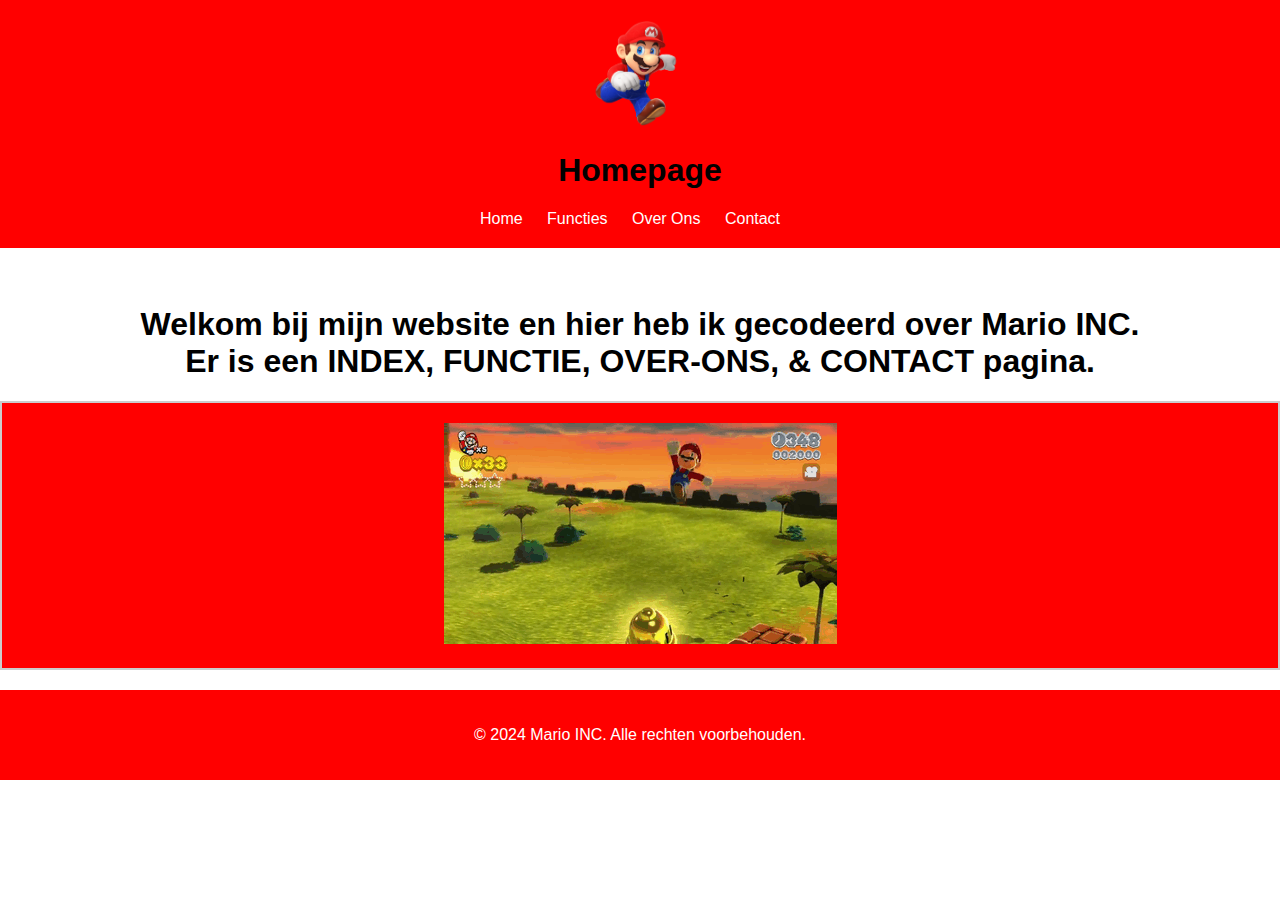
<file: index.html>
<!DOCTYPE html>
<html lang="nl">
<head>
    <meta charset="UTF-8">
    <meta name="viewport" content="width=device-width, initial-scale=1.0">
    <meta name="description" content="Mohammed Fadiga: Portofolio: Mario INC Website.">

    <title>Mario INC</title>
    <link rel="stylesheet" href="styles.css">
</head>
<body>
    <header>
        <img src="img/logo.jpg" alt="Mario Logo foto" class="logo">
        <h1>Homepage</h1>
        <nav>
            <ul>
                <li><a href="index.html">Home</a></li>
                <li><a href="functies.html">Functies</a></li>
                <li><a href="overons.html">Over Ons</a></li>
                <li><a href="contact.html">Contact</a></li>
            </ul>
        </nav>
    </header>
    <br>
        <br>
            <h1>Welkom bij mijn website en hier heb ik gecodeerd over Mario INC. <br>
               Er is een INDEX, FUNCTIE, OVER-ONS, & CONTACT pagina. <br> </h1>
        </section>
        <section class="gif-container">
            <center><img src="img/3.gif" alt="SM3DW Logo homepage"></center>
        </section>
    </main>
    <footer>
        <p>&copy; 2024 Mario INC. Alle rechten voorbehouden.</p>
    </footer>
</body>
</html>
</file>
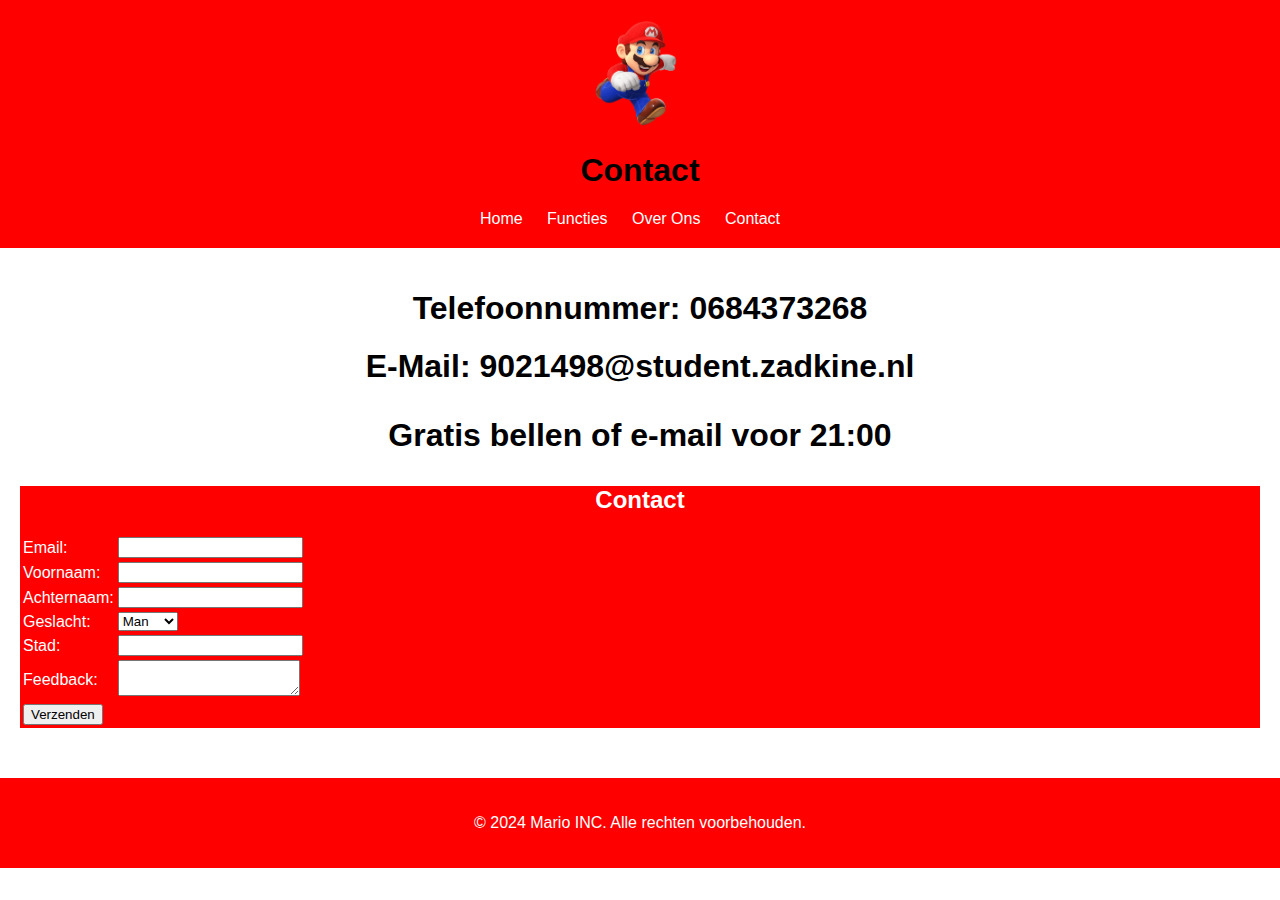
<file: contact.html>
<!DOCTYPE html>
<html lang="nl">
<head>
    <meta charset="UTF-8">
    <meta name="viewport" content="width=device-width, initial-scale=1.0">
    <meta name="description" content="Mohammed Fadiga: Portofolio: Mario INC Website.">
    <title>MARIO</title>
    <link rel="stylesheet" href="styles.css">
</head>
<body>
    <header>
        <img src="img/logo.jpg" alt="Mario Logo foto" class="logo">
        <h1>Contact</h1>

        <nav>
            <ul>
                <li><a href="index.html">Home</a></li>
                <li><a href="functies.html">Functies</a></li>
                <li><a href="overons.html">Over Ons</a></li>
                <li><a href="contact.html">Contact</a></li>
            </ul>
        </nav>
    </header>
    <main>
        <h1>Telefoonnummer: 0684373268</h1>
        <h1>E-Mail: 9021498@student.zadkine.nl <br>
            <p>Gratis bellen of e-mail voor 21:00</p>
        </h1>
        <section>
            <h2>Contact</h2>
            <form action="#" method="post">
                <table>
                    <tr>
                        <td>Email:</td>
                        <td><input type="email" name="email"></td>
                    </tr>
                    <tr>
                        <td>Voornaam:</td>
                        <td><input type="text" name="voornaam"></td>
                    </tr>
                    <tr>
                        <td>Achternaam:</td>
                        <td><input type="text" name="achternaam"></td>
                    </tr>
                    <tr>
                        <td>Geslacht:</td>
                        <td>
                            <select name="geslacht">
                                <option value="man">Man</option>
                                <option value="vrouw">Vrouw</option>
                                <option value="ander">Ander</option>
                            </select>
                        </td>
                    </tr>
                    <tr>
                        <td>Stad:</td>
                        <td><input type="text" name="stad"></td>
                    </tr>
                    <tr>
                        <td>Feedback:</td>
                        <td><textarea name="feedback"></textarea></td>
                    </tr>
                    <tr>
                        <td colspan="2"><input type="submit" value="Verzenden"></td>
                    </tr>
                </table>
            </form>
        </section>
    </main>

    <footer>
        <p>&copy; 2024 Mario INC. Alle rechten voorbehouden.</p>
    </footer>

</body>
</html>
</file>
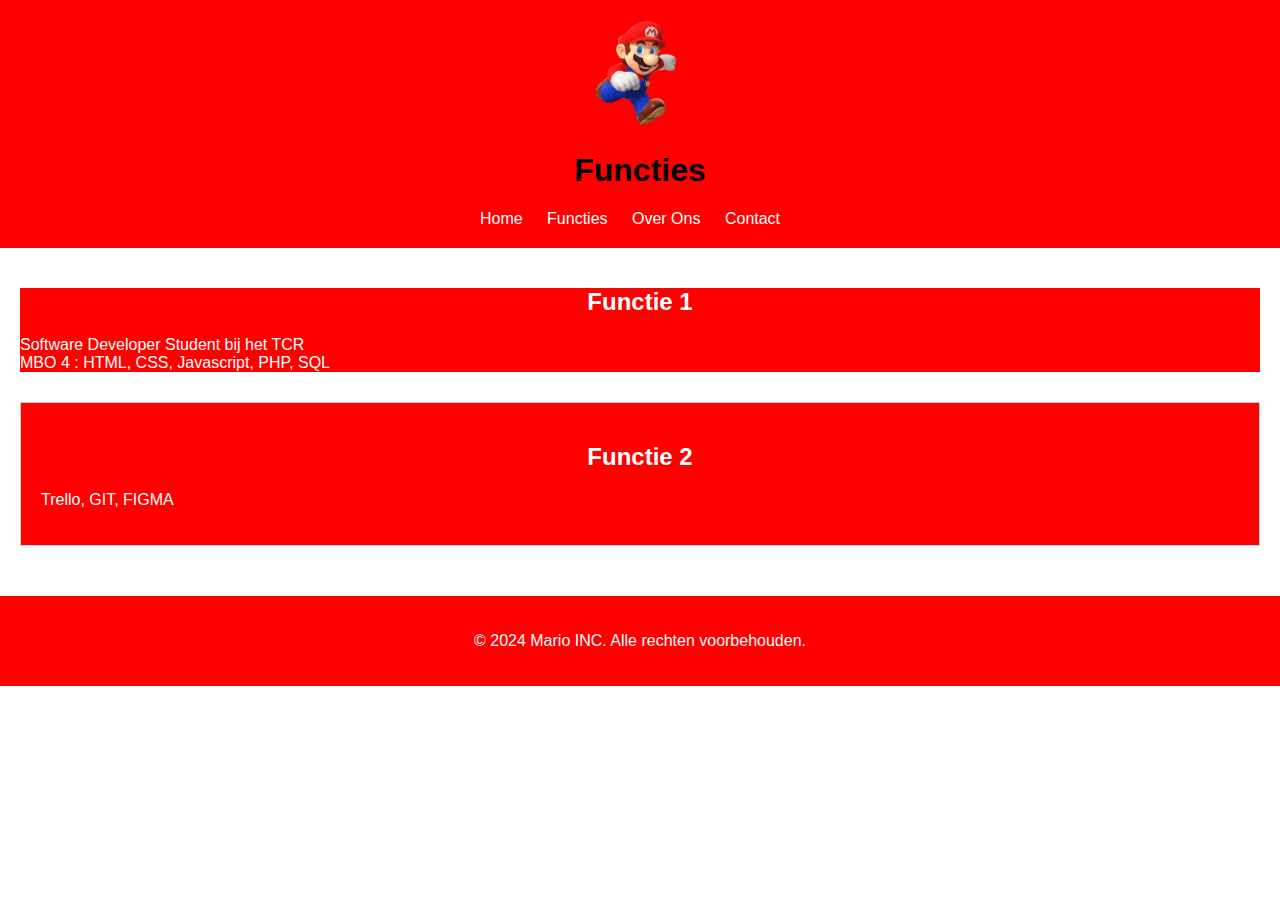
<file: functies.html>
<!DOCTYPE html>
<html lang="nl">
<head>
    <meta charset="UTF-8">
    <meta name="viewport" content="width=device-width, initial-scale=1.0">
    <meta name="description" content="Mohammed Fadiga: Portofolio: Mario INC Website.">
    <title>Applicatie Naam</title>
    <link rel="stylesheet" href="styles.css">
</head>
<body>
    <header>
        <img src="img/logo.jpg" alt="Mario Logo foto" class="logo">
        <h1>Functies</h1>
        <nav>
            <ul>
                <li><a href="index.html">Home</a></li>
                <li><a href="functies.html">Functies</a></li>
                <li><a href="overons.html">Over Ons</a></li>
                <li><a href="contact.html">Contact</a></li>
            </ul>
        </nav>
    </header>
    
    <main>
        <section>
            <h2>Functie 1</h2>
            <p>Software Developer Student bij het TCR <br>
            MBO 4 : HTML, CSS, Javascript, PHP, SQL</p>
        </section>
        
        <section class="functie">
            <article class="tekst">
                <h2>Functie 2</h2>
                <p>Trello, GIT, FIGMA </p>
        </section>
    </main>
    <footer>
        <p>&copy; 2024 Mario INC. Alle rechten voorbehouden.</p>
    </footer>
</file>
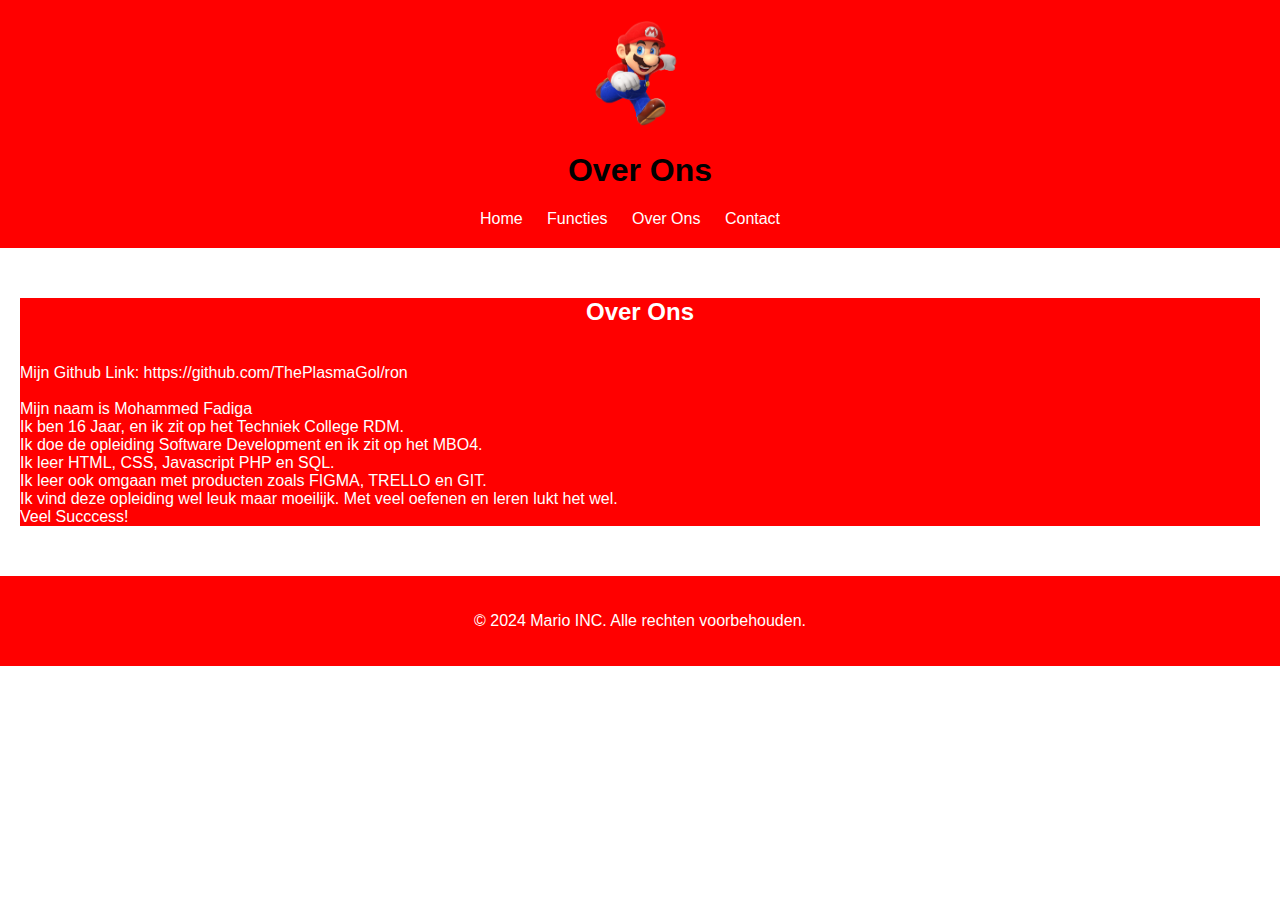
<file: overons.html>
<!DOCTYPE html>
<html lang="nl">
<head>
    <meta charset="UTF-8">
    <meta name="viewport" content="width=device-width, initial-scale=1.0">
    <meta name="description" content="Mohammed Fadiga: Portofolio: Mario INC Website.">
    <title>Applicatie Naam</title>
    <link rel="stylesheet" href="styles.css">
</head>
<body>
    <header>
        <img src="img/logo.jpg" alt="Mario Logo foto" class="logo">
        <h1>Over Ons</h1>
        <nav>
            <ul>
                <li><a href="index.html">Home</a></li>
                <li><a href="functies.html">Functies</a></li>
                <li><a href="overons.html">Over Ons</a></li>
                <li><a href="contact.html">Contact</a></li>
            </ul>
        </nav>
    </header>
    
    <main>
        <section>

            <!-- More articles for other features -->
        </section>
        
        <section>
            <h2>Over Ons</h2>

            <p> <br> Mijn Github Link: https://github.com/ThePlasmaGol/ron <br>
            <br> Mijn naam is Mohammed Fadiga <br>
            Ik ben 16 Jaar, en ik zit op het Techniek College RDM. <br>
            Ik doe de opleiding Software Development en ik zit op het MBO4. <br>
            Ik leer HTML, CSS, Javascript PHP en SQL. <br>
            Ik leer ook omgaan met producten zoals FIGMA, TRELLO en GIT. <br>
            Ik vind deze opleiding wel leuk maar moeilijk. Met veel oefenen en leren lukt het wel. <br>
            Veel Succcess! </p>
        </section>
    </main>

    <footer>
        <p>&copy; 2024 Mario INC. Alle rechten voorbehouden.</p>
    </footer>
</body>
</html>
</file>
<file: styles.css>
*,
*::before,
*::after {
  box-sizing: border-box;
}

body {
  font-family: Arial, sans-serif;
  margin: 0;
  padding: 0;
}

header {
  background-color: #ff0000;
  color: #000000;
  padding: 20px;
  text-align: center;
}
header img.logo {
  position: relative;
  width: 100px;
  height: auto;
  z-index: 1000;
}

nav ul {
  list-style-type: none;
  padding: 0;
  margin: 0;
}
nav ul li {
  display: inline-block;
  margin-right: 20px;
}
nav ul li a {
  color: #fff;
  text-decoration: none;
}

main {
  padding: 20px;
}

section {
  margin-bottom: 30px;
  color: rgb(255, 255, 255);
}

footer {
  background-color: #333;
  color: #fff;
  padding: 20px;
  text-align: center;
}

h1, h2 {
  text-align: center;
}

img {
  max-width: 100%;
  height: auto;
}

.gif-container {
  border: 2px solid #ccc;
  padding: 20px;
  margin-bottom: 20px;
}

.functie {
  display: flex;
  flex-wrap: wrap;
}
.functie .tekst, .functie .foto {
  flex: 1 1 200px;
  padding: 20px;
  border: 1px solid #ccc;
}
.functie .tekst img, .functie .foto img {
  max-width: 100%;
  height: auto;
}

@media (max-width: 900px) {
  nav ul li {
    display: block;
    margin-right: 0;
    margin-bottom: 10px;
    text-align: center;
  }
  .functie {
    flex-direction: column;
  }
  .functie .tekst, .functie .foto {
    flex: 1 1 100%;
  }
}
@media (max-width: 600px) {
  header {
    text-align: center;
  }
  nav ul {
    text-align: center;
  }
  nav ul li {
    display: block;
    margin-right: 0;
    margin-bottom: 10px;
  }
  .functie {
    flex-direction: column;
  }
  .functie .tekst, .functie .foto {
    flex: 1 1 100%;
    padding: 10px;
  }
  .container {
    flex-direction: column;
  }
  .gif-container {
    padding: 10px;
  }
  footer {
    padding: 10px;
  }
}
.section-margin-1 {
  margin-bottom: 10px;
}

.section-margin-2 {
  margin-bottom: 20px;
}

.section-margin-3 {
  margin-bottom: 30px;
}

.section-margin-4 {
  margin-bottom: 40px;
}

.section-margin-5 {
  margin-bottom: 50px;
}

header {
  background-color: #ff0000;
}

section {
  background-color: #ff0000;
}

footer {
  background-color: #ff0000;
}

.functie-padding-1 {
  padding: 5px;
}

.functie-padding-2 {
  padding: 10px;
}

.functie-padding-3 {
  padding: 15px;
}

.functie-padding-4 {
  padding: 20px;
}

.functie-padding-5 {
  padding: 25px;
}/*# sourceMappingURL=styles.css.map */
</file>
